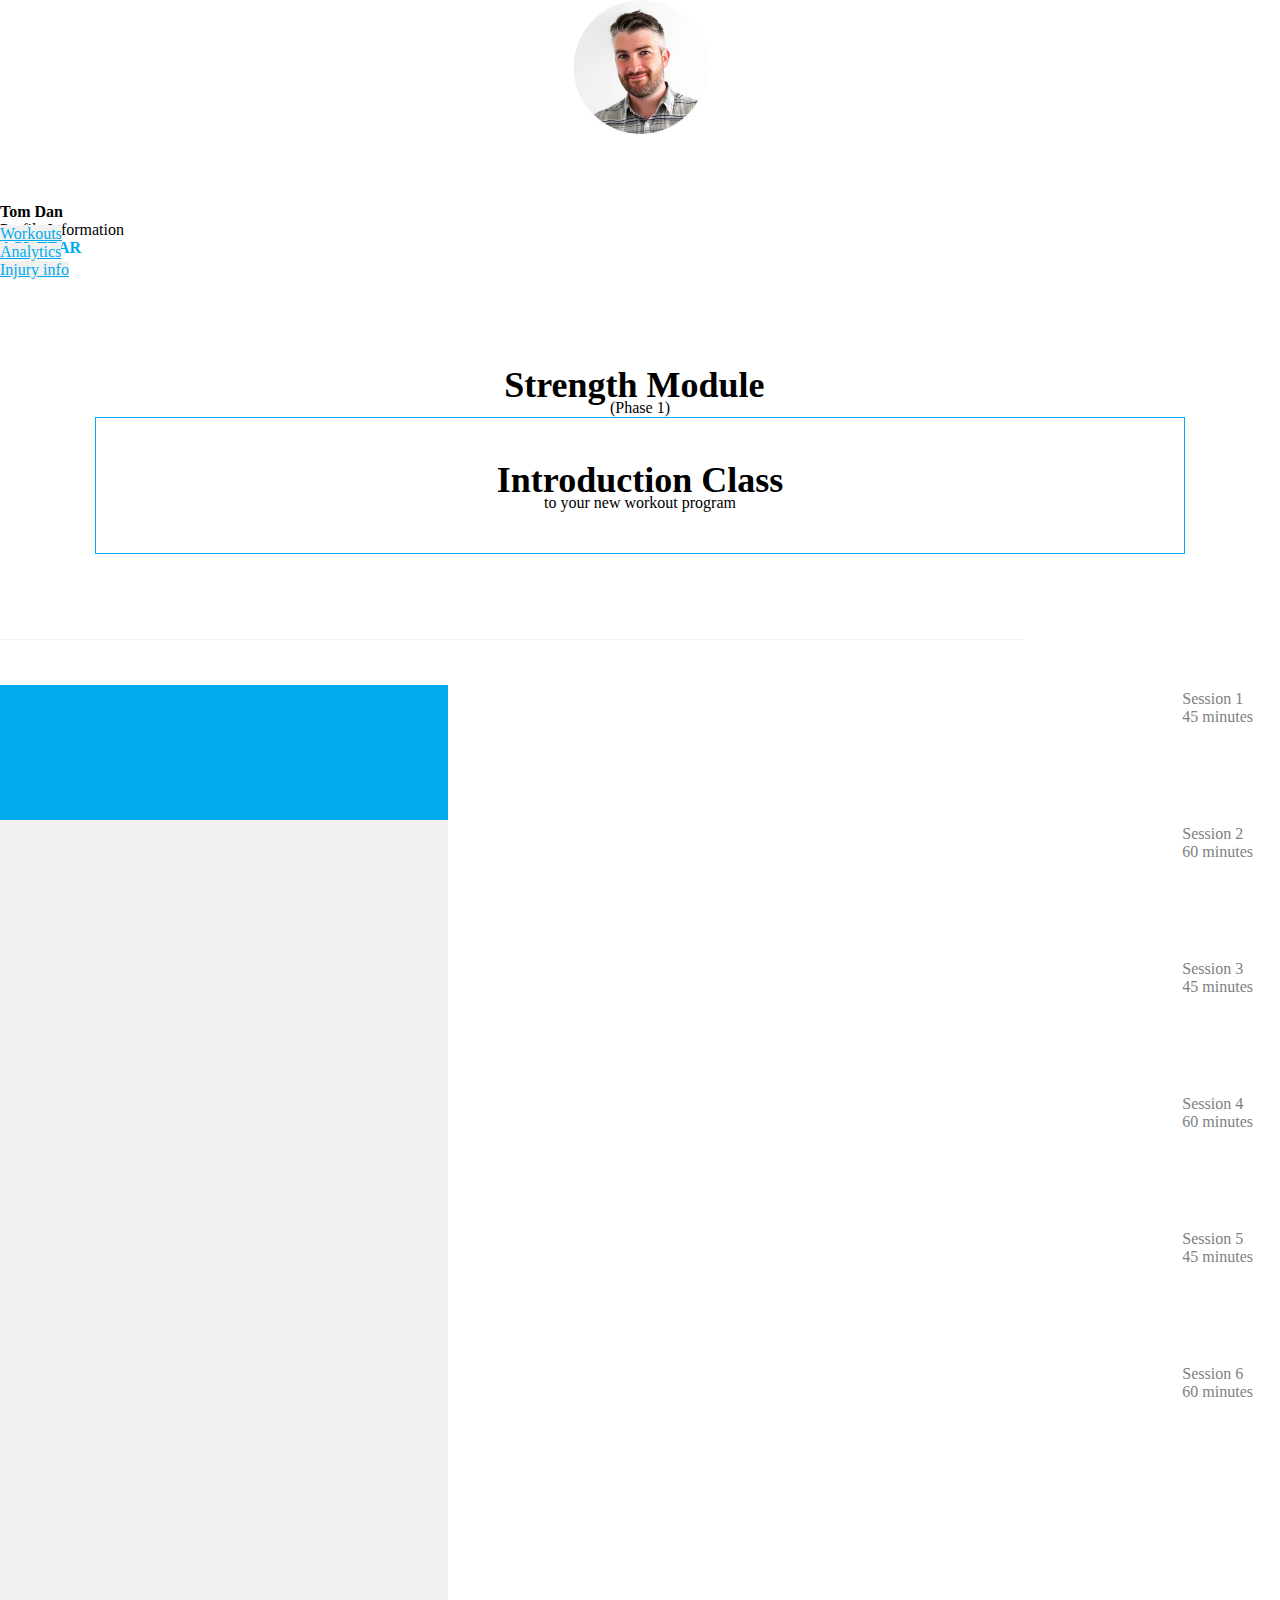
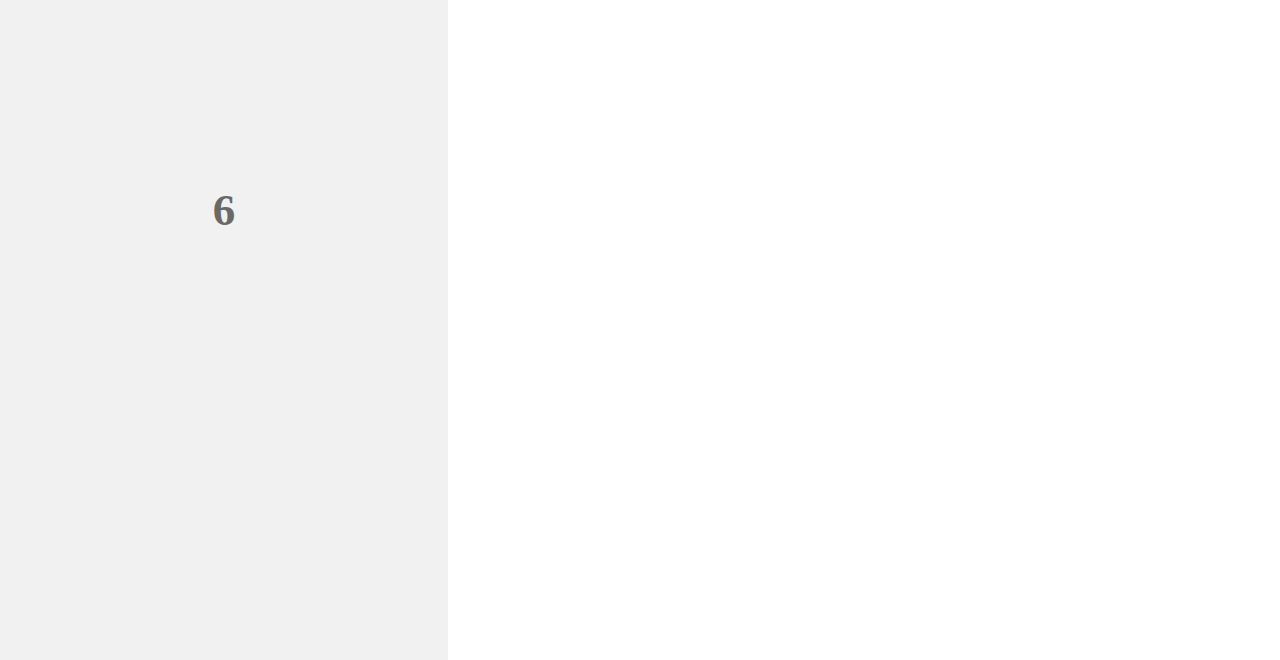
<file: index.html>
<!DOCTYPE html>
<html lang="en">

<head>
    <meta charset="UTF-8">
    <meta name="viewport" content="width=device-width, initial-scale=1.0">
    <meta http-equiv="X-UA-Compatible" content="ie=edge">
    <title>Document</title>
    <link rel="stylesheet" href="https://stackpath.bootstrapcdn.com/bootstrap/4.1.3/css/bootstrap.min.css" integrity="sha384-MCw98/SFnGE8fJT3GXwEOngsV7Zt27NXFoaoApmYm81iuXoPkFOJwJ8ERdknLPMO"
        crossorigin="anonymous">
    <link rel="stylesheet" href="main.css">
    <link rel="stylesheet" href="https://use.fontawesome.com/releases/v5.4.2/css/all.css" integrity="sha384-/rXc/GQVaYpyDdyxK+ecHPVYJSN9bmVFBvjA/9eOB+pb3F2w2N6fc5qB9Ew5yIns"
        crossorigin="anonymous">
</head>

<body>

    <div class="container-fluid">
        <div id="profile-header-row" class="row">
            <div id="hamburger" class="col-3"><a href="#"><i class="fas fa-bars"></i></a></div>
            <div id="profile-image" class="col-3"><img class="profile-picture" src="pic.jpg" alt=""></div>
            <div id="profile-information" class="col-6"><b>Tom Dan</b><br>Profile Information<i class="fas fa-pencil-alt"></i><br><span class="blue"><b>ACL TEAR</b></span></div>
        </div>
    </div>

    <ul class="nav nav-pills mb-3 nav-fill" id="pills-tab" role="tablist">
        <li class="nav-item">
            <a class="nav-link active" id="pills-home-tab" data-toggle="pill" href="#pills-home" role="tab"
                aria-controls="pills-home" aria-selected="true">Workouts</a>
        </li>
        <li class="nav-item">
            <a class="nav-link" id="pills-profile-tab" data-toggle="pill" href="#pills-profile" role="tab"
                aria-controls="pills-profile" aria-selected="false">Analytics</a>
        </li>
        <li class="nav-item">
            <a class="nav-link" id="pills-contact-tab" data-toggle="pill" href="#pills-contact" role="tab"
                aria-controls="pills-contact" aria-selected="false">Injury info</a>
        </li>
    </ul>
    <div class="tab-content" id="pills-tabContent">

        <!--Workouts tab content-->

        <div class="tab-pane fade show active" id="pills-home" role="tabpanel" aria-labelledby="pills-home-tab">
            <div id="strength-module" class="container">
                <h1><b>Strength Module<i class="fas fa-external-link-alt"></i></b></h1><br><p>(Phase 1)</p>
                <div class="info-box">
                    <h1>Introduction Class</h1><br><p>to your new workout program</p>
                    <i id="checkmark" class="fas fa-check"></i>
                </div>
            </div>
            <div id="session-overview" class="container">
                <div class="row">
                <div id="session-box" class="col-6"><a href="session.html"><div class="session-box-number session-box-number-blue">1</div><p>Session 1<br>45 minutes</p></a></div>
                <div id="session-box" class="col-6"><div class="session-box-number">2</div><p>Session 2<br>60 minutes</p></div>
                <div id="session-box" class="col-6"><div class="session-box-number">3</div><p>Session 3<br>45 minutes</p></div>
                <div id="session-box" class="col-6"><div class="session-box-number">4</div><p>Session 4<br>60 minutes</p></div>
                <div id="session-box" class="col-6"><div class="session-box-number">5</div><p>Session 5<br>45 minutes</p></div>
                <div id="session-box" class="col-6"><div class="session-box-number">6</div><p>Session 6<br>60 minutes</p></div>
            </div>
            </div>
        </div>

        <!--Analytics tab content-->

        <div class="tab-pane fade" id="pills-profile" role="tabpanel" aria-labelledby="pills-profile-tab">...</div>
        
        <!--Injury info tab content-->
        
        <div class="tab-pane fade" id="pills-contact" role="tabpanel" aria-labelledby="pills-contact-tab">...</div>
    </div>

    <!--Scripts-->

    <script src="https://code.jquery.com/jquery-3.3.1.slim.min.js" integrity="sha384-q8i/X+965DzO0rT7abK41JStQIAqVgRVzpbzo5smXKp4YfRvH+8abtTE1Pi6jizo"
        crossorigin="anonymous"></script>
    <script src="https://cdnjs.cloudflare.com/ajax/libs/popper.js/1.14.3/umd/popper.min.js" integrity="sha384-ZMP7rVo3mIykV+2+9J3UJ46jBk0WLaUAdn689aCwoqbBJiSnjAK/l8WvCWPIPm49"
        crossorigin="anonymous"></script>
    <script src="https://stackpath.bootstrapcdn.com/bootstrap/4.1.3/js/bootstrap.min.js" integrity="sha384-ChfqqxuZUCnJSK3+MXmPNIyE6ZbWh2IMqE241rYiqJxyMiZ6OW/JmZQ5stwEULTy"
        crossorigin="anonymous"></script>

</body>

</html>
</file>
<file: main.css>
* {
    margin: 0;
    padding: 0;
}

.container-fluid {
    height: auto;
    width: 100%;
}

#profile-header-row {
    height: 25vh;
    width: 100%;
}

#hamburger {
    display: flex;
    align-items: center;
    justify-content: center;
}

#hamburger .fas {
    font-size: 5vh;
    color: dimgrey;
}

#profile-image {
    display: flex;
    align-items: center;
    justify-content: center;
}

#profile-information {
    padding-top: 7.5vh;
}

#profile-information .fas {
    font-size: 1.5vh;
    margin-left: 1.25vh;
}

.profile-picture {
    height: 15vh;
}

.blue {
    color: #00aced;
}

.nav-link {
    background: rgb(241, 241, 241);
    color: #00aced;
}

.mb-3, .my-3 {
    margin-bottom: 0 !important;
}

/* Tab contents */

/* Workouts */

#strength-module {
    height: 40vh;
    width: 100%;
    margin-top: 0;
    text-align: center;
    display: flex;
    align-items: center;
    justify-content: center;
    flex-wrap: wrap;
    flex-direction: column;
}

#strength-module h1 {
    font-size: 4vh;
}

#strength-module p {
    margin-top: -25px;
}

#strength-module .fas {
    font-size: 3.5vh;
    margin-left: 1.25vh;
    color: #00aced;
}

.info-box {
    width: 85%;
    height: 15vh;
    display: flex;
    align-items: center;
    justify-content: center;
    flex-direction: column;
    border: 1px solid #00aced;
}

#checkmark {
    position: absolute;
    right: 12.5vh;
}

#session-overview {
    height: auto;
    width: 80%;
    border-top: 1px solid rgb(241, 241, 241);
    padding-top: 5vh;
}

#session-box {
    height: 10vh;
    margin-bottom: 5vh;
}

.session-box-number {
    height: 100%;
    width: 35%;
    left: 0;
    background: rgb(241, 241, 241);
    position: absolute;
    display: flex;
    align-items: center;
    justify-content: center;
    font-size: 5vh;
    font-weight: 700;
    color: dimgray;
}

.session-box-number-blue {
    background: #00aced;
}

#session-box p {
    color: grey;
    position: absolute;
    right: 0;
    margin-top: .5vh;
    margin-right: 3vh;
}

.session-box:first-of-type {
    background: green;
    z-index: 1;
}

/* Session page */

#session-info {
    height: 35vh;
    width: 100%;
    text-align: center;
    padding-top: 12.5vh;
    font-size: 5vh;
}

#session-info .fas {
    font-size: 7.5vh;
    color: #00aced;
}

.back-button {
    height: 7.5vh;
    width: 7.5vh;
    border-radius: 7.5vh;
    background:rgb(241, 241, 241);
    position: absolute;
    left: 0;
    top: 0;
    margin-top: 5vh;
    margin-left: 5vh;
    font-size: 4.25vh;
    color: white;
}

.exercise-list {
    height: auto;
    width: 85%;
    margin: 0 auto;
}

.exercise-list p {
    color: #00aced;
    padding: 1.5vh 0;
}

.exercise-tab {
    height: 10vh;
    width: 100%;
    display: flex;
    flex-direction: row;
    align-items: center;
    border-bottom: 1px solid rgb(241, 241, 241);
    padding: 5vh 0;
}

.exercise-tab-number {
    height: 7.5vh;
    width: 7.5vh;
    background: rgb(241, 241, 241);
    border-radius: 7.5vh;
    display: flex;
    justify-content: center;
    align-items: center;
}

.exercise-tab .fas {
    color: #00aced;
}

.exercise-image {
    background-image: url(e1.jpg);
    background-size: cover;
    background-position: center center;
    background-repeat: no-repeat;
    height: 9vh;
}

#skull {
    background-image: url(e2.jpg);
    background-size: 80%;
}

#pull {
    background-image: url(e3.png);
}

#single {
    background-image: url(e4.png);
}

#squat {
    background-image: url(e5.jpg);
}

#hip {
    background-image: url(e6.jpg);
    background-size: 55%;
}

/* 3rd page */

#workout-log {
    height: 40vh;
    width: 90%;
}

input {
    width: 100%;
    border: none;
    background: rgb(241, 241, 241);
    border-radius: .5vh;
    text-align: center;
}

.linje {
    margin: .75vh 0;
}

.outline {
    border: .2vh solid rgb(206, 204, 204);
    border-radius: .5vh;
    background: transparent;
    color: #00aced;
}

#back-next {
    height: 12.5vh;
    width: 100%;
}

#back-next-buttons {
    height: 100%;
    width: 80%;
    display: flex;
    flex-direction: row;
    align-items: center;
    justify-content: space-around;
}

.back-buttons {
    height: 85%;
    width: 45%;
    background: rgb(241, 241, 241);
    display: flex;
    align-items: center;
    justify-content: center;
}

.next-buttons {
    height: 85%;
    width: 45%;
    background: rgb(241, 241, 241);
    display: flex;
    align-items: center;
    justify-content: center;
}
</file>
